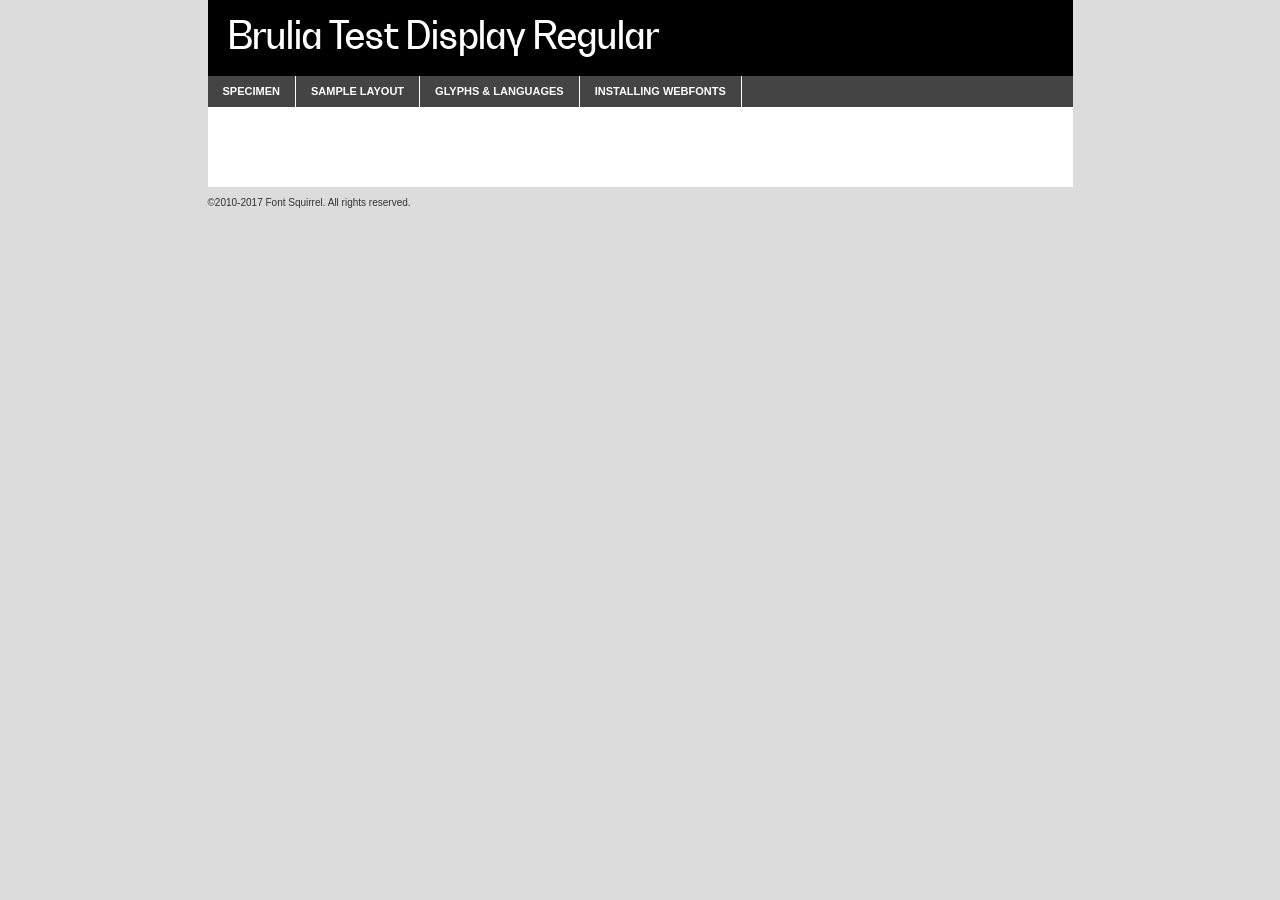
<file: fonts/bruliavariabletest-display-demo.html>
<!DOCTYPE html PUBLIC "-//W3C//DTD XHTML 1.0 Transitional//EN"
        "http://www.w3.org/TR/xhtml1/DTD/xhtml1-transitional.dtd">

<html xmlns="http://www.w3.org/1999/xhtml" xml:lang="en" lang="en">
<head>
    <meta http-equiv="Content-Type" content="text/html; charset=utf-8"/>
    <script src="http://ajax.googleapis.com/ajax/libs/jquery/1.7.2/jquery.min.js" type="text/javascript" charset="utf-8"></script>
    <script type="text/javascript">
		(function($) {
			$.fn.easyTabs = function(option) {
				var param = jQuery.extend({ fadeSpeed: 'fast', defaultContent: 1, activeClass: 'active' }, option);
				$(this).each(function() {
					var thisId = '#' + this.id;
					if ( param.defaultContent == '' )
					{
						param.defaultContent = 1;
					}
					if ( typeof param.defaultContent == 'number' )
					{
						var defaultTab = $(thisId + ' .tabs li:eq(' + (param.defaultContent - 1) + ') a').attr('href').substr(1);
					}
					else
					{
						var defaultTab = param.defaultContent;
					}
					$(thisId + ' .tabs li a').each(function() {
						var tabToHide = $(this).attr('href').substr(1);
						$('#' + tabToHide).addClass('easytabs-tab-content');
					});
					hideAll();
					changeContent(defaultTab);

					function hideAll() {$(thisId + ' .easytabs-tab-content').hide();}

					function changeContent(tabId)
					{
						hideAll();
						$(thisId + ' .tabs li').removeClass(param.activeClass);
						$(thisId + ' .tabs li a[href=#' + tabId + ']').closest('li').addClass(param.activeClass);
						if ( param.fadeSpeed != 'none' )
						{
							$(thisId + ' #' + tabId).fadeIn(param.fadeSpeed);
						}
						else
						{
							$(thisId + ' #' + tabId).show();
						}
					}

					$(thisId + ' .tabs li').click(function() {
						var tabId = $(this).find('a').attr('href').substr(1);
						changeContent(tabId);
						return false;
					});
				});
			}
		})(jQuery);
    </script>
    <link rel="stylesheet" href="specimen_files/specimen_stylesheet.css" type="text/css" charset="utf-8"/>
    <link rel="stylesheet" href="stylesheet.css" type="text/css" charset="utf-8"/>

    <style type="text/css">
        		body {
			font-family: 'brulia_testdisplay';
        		}

            </style>

    <title>Brulia Test Display Regular Specimen</title>


    <script type="text/javascript" charset="utf-8">
		$(document).ready(function() {
			$('#container').easyTabs({ defaultContent: 1 });
		});
    </script>
</head>

<body>
<div id="container">
    <div id="header">
		Brulia Test Display Regular    </div>
    <ul class="tabs">
        <li><a href="#specimen">Specimen</a></li>
        <li><a href="#layout">Sample Layout</a></li>
                <li><a href="#glyphs">Glyphs &amp; Languages</a></li>
        <li><a href="#installing">Installing Webfonts</a></li>

    </ul>

    <div id="main_content">


        <div id="specimen">

            <div class="section">
                <div class="grid12 firstcol">
                    <div class="huge">AaBb</div>
                </div>
            </div>

            <div class="section">
                <div class="glyph_range">A&#x200B;B&#x200b;C&#x200b;D&#x200b;E&#x200b;F&#x200b;G&#x200b;H&#x200b;I&#x200b;J&#x200b;K&#x200b;L&#x200b;M&#x200b;N&#x200b;O&#x200b;P&#x200b;Q&#x200b;R&#x200b;S&#x200b;T&#x200b;U&#x200b;V&#x200b;W&#x200b;X&#x200b;Y&#x200b;Z&#x200b;a&#x200b;b&#x200b;c&#x200b;d&#x200b;e&#x200b;f&#x200b;g&#x200b;h&#x200b;i&#x200b;j&#x200b;k&#x200b;l&#x200b;m&#x200b;n&#x200b;o&#x200b;p&#x200b;q&#x200b;r&#x200b;s&#x200b;t&#x200b;u&#x200b;v&#x200b;w&#x200b;x&#x200b;y&#x200b;z&#x200b;1&#x200b;2&#x200b;3&#x200b;4&#x200b;5&#x200b;6&#x200b;7&#x200b;8&#x200b;9&#x200b;0&#x200b;&amp;&#x200b;.&#x200b;,&#x200b;?&#x200b;!&#x200b;&#64;&#x200b;(&#x200b;)&#x200b;#&#x200b;$&#x200b;%&#x200b;*&#x200b;+&#x200b;-&#x200b;=&#x200b;:&#x200b;;</div>
            </div>
            <div class="section">
                <div class="grid12 firstcol">
                    <table class="sample_table">
                        <tr>
                            <td>10</td>
                            <td class="size10">abcdefghijklmnopqrstuvwxyzABCDEFGHIJKLMNOPQRSTUVWXYZ0123456789abcdefghijklmnopqrstuvwxyzABCDEFGHIJKLMNOPQRSTUVWXYZ0123456789abcdefghijklmnopqrstuvwxyzABCDEFGHIJKLMNOPQRSTUVWXYZ</td>
                        </tr>
                        <tr>
                            <td>11</td>
                            <td class="size11">abcdefghijklmnopqrstuvwxyzABCDEFGHIJKLMNOPQRSTUVWXYZ0123456789abcdefghijklmnopqrstuvwxyzABCDEFGHIJKLMNOPQRSTUVWXYZ0123456789abcdefghijklmnopqrstuvwxyzABCDEFGHIJKLMNOPQRSTUVWXYZ</td>
                        </tr>
                        <tr>
                            <td>12</td>
                            <td class="size12">abcdefghijklmnopqrstuvwxyzABCDEFGHIJKLMNOPQRSTUVWXYZ0123456789abcdefghijklmnopqrstuvwxyzABCDEFGHIJKLMNOPQRSTUVWXYZ0123456789abcdefghijklmnopqrstuvwxyzABCDEFGHIJKLMNOPQRSTUVWXYZ</td>
                        </tr>
                        <tr>
                            <td>13</td>
                            <td class="size13">abcdefghijklmnopqrstuvwxyzABCDEFGHIJKLMNOPQRSTUVWXYZ0123456789abcdefghijklmnopqrstuvwxyzABCDEFGHIJKLMNOPQRSTUVWXYZ0123456789abcdefghijklmnopqrstuvwxyzABCDEFGHIJKLMNOPQRSTUVWXYZ</td>
                        </tr>
                        <tr>
                            <td>14</td>
                            <td class="size14">abcdefghijklmnopqrstuvwxyzABCDEFGHIJKLMNOPQRSTUVWXYZ0123456789abcdefghijklmnopqrstuvwxyzABCDEFGHIJKLMNOPQRSTUVWXYZ0123456789abcdefghijklmnopqrstuvwxyzABCDEFGHIJKLMNOPQRSTUVWXYZ</td>
                        </tr>
                        <tr>
                            <td>16</td>
                            <td class="size16">abcdefghijklmnopqrstuvwxyzABCDEFGHIJKLMNOPQRSTUVWXYZ0123456789abcdefghijklmnopqrstuvwxyzABCDEFGHIJKLMNOPQRSTUVWXYZ</td>
                        </tr>
                        <tr>
                            <td>18</td>
                            <td class="size18">abcdefghijklmnopqrstuvwxyzABCDEFGHIJKLMNOPQRSTUVWXYZ0123456789abcdefghijklmnopqrstuvwxyzABCDEFGHIJKLMNOPQRSTUVWXYZ</td>
                        </tr>
                        <tr>
                            <td>20</td>
                            <td class="size20">abcdefghijklmnopqrstuvwxyzABCDEFGHIJKLMNOPQRSTUVWXYZ0123456789abcdefghijklmnopqrstuvwxyzABCDEFGHIJKLMNOPQRSTUVWXYZ</td>
                        </tr>
                        <tr>
                            <td>24</td>
                            <td class="size24">abcdefghijklmnopqrstuvwxyzABCDEFGHIJKLMNOPQRSTUVWXYZ0123456789abcdefghijklmnopqrstuvwxyzABCDEFGHIJKLMNOPQRSTUVWXYZ</td>
                        </tr>
                        <tr>
                            <td>30</td>
                            <td class="size30">abcdefghijklmnopqrstuvwxyzABCDEFGHIJKLMNOPQRSTUVWXYZ0123456789abcdefghijklmnopqrstuvwxyzABCDEFGHIJKLMNOPQRSTUVWXYZ</td>
                        </tr>
                        <tr>
                            <td>36</td>
                            <td class="size36">abcdefghijklmnopqrstuvwxyzABCDEFGHIJKLMNOPQRSTUVWXYZ0123456789abcdefghijklmnopqrstuvwxyzABCDEFGHIJKLMNOPQRSTUVWXYZ</td>
                        </tr>
                        <tr>
                            <td>48</td>
                            <td class="size48">abcdefghijklmnopqrstuvwxyzABCDEFGHIJKLMNOPQRSTUVWXYZ0123456789abcdefghijklmnopqrstuvwxyzABCDEFGHIJKLMNOPQRSTUVWXYZ</td>
                        </tr>
                        <tr>
                            <td>60</td>
                            <td class="size60">abcdefghijklmnopqrstuvwxyzABCDEFGHIJKLMNOPQRSTUVWXYZ0123456789abcdefghijklmnopqrstuvwxyzABCDEFGHIJKLMNOPQRSTUVWXYZ</td>
                        </tr>
                        <tr>
                            <td>72</td>
                            <td class="size72">abcdefghijklmnopqrstuvwxyzABCDEFGHIJKLMNOPQRSTUVWXYZ0123456789abcdefghijklmnopqrstuvwxyzABCDEFGHIJKLMNOPQRSTUVWXYZ</td>
                        </tr>
                        <tr>
                            <td>90</td>
                            <td class="size90">abcdefghijklmnopqrstuvwxyzABCDEFGHIJKLMNOPQRSTUVWXYZ0123456789abcdefghijklmnopqrstuvwxyzABCDEFGHIJKLMNOPQRSTUVWXYZ</td>
                        </tr>
                    </table>

                </div>

            </div>


            <div class="section" id="bodycomparison">


                <div id="xheight">
                    <div class="fontbody">&#x25FC;&#x25FC;&#x25FC;&#x25FC;&#x25FC;&#x25FC;&#x25FC;&#x25FC;&#x25FC;&#x25FC;&#x25FC;&#x25FC;&#x25FC;&#x25FC;&#x25FC;&#x25FC;&#x25FC;&#x25FC;&#x25FC;&#x25FC;&#x25FC;&#x25FC;&#x25FC;&#x25FC;&#x25FC;&#x25FC;&#x25FC;&#x25FC;&#x25FC;&#x25FC;&#x25FC;&#x25FC;&#x25FC;&#x25FC;&#x25FC;&#x25FC;&#x25FC;&#x25FC;&#x25FC;&#x25FC;&#x25FC;&#x25FC;&#x25FC;&#x25FC;&#x25FC;&#x25FC;&#x25FC;&#x25FC;&#x25FC;&#x25FC;&#x25FC;&#x25FC;&#x25FC;&#x25FC;&#x25FC;&#x25FC;&#x25FC;&#x25FC;&#x25FC;&#x25FC;&#x25FC;&#x25FC;&#x25FC;&#x25FC;&#x25FC;&#x25FC;&#x25FC;&#x25FC;&#x25FC;&#x25FC;&#x25FC;&#x25FC;&#x25FC;&#x25FC;&#x25FC;&#x25FC;&#x25FC;&#x25FC;&#x25FC;&#x25FC;&#x25FC;&#x25FC;&#x25FC;&#x25FC;&#x25FC;&#x25FC;&#x25FC;&#x25FC;&#x25FC;&#x25FC;&#x25FC;&#x25FC;&#x25FC;&#x25FC;&#x25FC;&#x25FC;&#x25FC;&#x25FC;&#x25FC;body</div>
                    <div class="arialbody">body</div>
                    <div class="verdanabody">body</div>
                    <div class="georgiabody">body</div>
                </div>
                <div class="fontbody" style="z-index:1">
                    body<span>Brulia Test Display Regular</span>
                </div>
                <div class="arialbody" style="z-index:1">
                    body<span>Arial</span>
                </div>
                <div class="verdanabody" style="z-index:1">
                    body<span>Verdana</span>
                </div>
                <div class="georgiabody" style="z-index:1">
                    body<span>Georgia</span>
                </div>


            </div>


            <div class="section psample psample_row1" id="">

                <div class="grid2 firstcol">
                    <p class="size10"><span>10.</span>Aenean lacinia bibendum nulla sed consectetur. Fusce dapibus, tellus ac cursus commodo, tortor mauris condimentum nibh, ut fermentum massa justo sit amet risus. Nullam id dolor id nibh ultricies vehicula ut id elit. Cum sociis natoque penatibus et magnis dis parturient montes, nascetur ridiculus mus. Nulla vitae elit libero, a pharetra augue.</p>

                </div>
                <div class="grid3">
                    <p class="size11"><span>11.</span>Aenean lacinia bibendum nulla sed consectetur. Fusce dapibus, tellus ac cursus commodo, tortor mauris condimentum nibh, ut fermentum massa justo sit amet risus. Nullam id dolor id nibh ultricies vehicula ut id elit. Cum sociis natoque penatibus et magnis dis parturient montes, nascetur ridiculus mus. Nulla vitae elit libero, a pharetra augue.</p>

                </div>
                <div class="grid3">
                    <p class="size12"><span>12.</span>Aenean lacinia bibendum nulla sed consectetur. Fusce dapibus, tellus ac cursus commodo, tortor mauris condimentum nibh, ut fermentum massa justo sit amet risus. Nullam id dolor id nibh ultricies vehicula ut id elit. Cum sociis natoque penatibus et magnis dis parturient montes, nascetur ridiculus mus. Nulla vitae elit libero, a pharetra augue.</p>

                </div>
                <div class="grid4">
                    <p class="size13"><span>13.</span>Aenean lacinia bibendum nulla sed consectetur. Fusce dapibus, tellus ac cursus commodo, tortor mauris condimentum nibh, ut fermentum massa justo sit amet risus. Nullam id dolor id nibh ultricies vehicula ut id elit. Cum sociis natoque penatibus et magnis dis parturient montes, nascetur ridiculus mus. Nulla vitae elit libero, a pharetra augue.</p>

                </div>
                <div class="white_blend"></div>

            </div>
            <div class="section psample psample_row2" id="">
                <div class="grid3 firstcol">
                    <p class="size14"><span>14.</span>Aenean lacinia bibendum nulla sed consectetur. Fusce dapibus, tellus ac cursus commodo, tortor mauris condimentum nibh, ut fermentum massa justo sit amet risus. Nullam id dolor id nibh ultricies vehicula ut id elit. Cum sociis natoque penatibus et magnis dis parturient montes, nascetur ridiculus mus. Nulla vitae elit libero, a pharetra augue.</p>

                </div>
                <div class="grid4">
                    <p class="size16"><span>16.</span>Aenean lacinia bibendum nulla sed consectetur. Fusce dapibus, tellus ac cursus commodo, tortor mauris condimentum nibh, ut fermentum massa justo sit amet risus. Nullam id dolor id nibh ultricies vehicula ut id elit. Cum sociis natoque penatibus et magnis dis parturient montes, nascetur ridiculus mus. Nulla vitae elit libero, a pharetra augue.</p>

                </div>
                <div class="grid5">
                    <p class="size18"><span>18.</span>Aenean lacinia bibendum nulla sed consectetur. Fusce dapibus, tellus ac cursus commodo, tortor mauris condimentum nibh, ut fermentum massa justo sit amet risus. Nullam id dolor id nibh ultricies vehicula ut id elit. Cum sociis natoque penatibus et magnis dis parturient montes, nascetur ridiculus mus. Nulla vitae elit libero, a pharetra augue.</p>

                </div>

                <div class="white_blend"></div>

            </div>

            <div class="section psample psample_row3" id="">
                <div class="grid5 firstcol">
                    <p class="size20"><span>20.</span>Aenean lacinia bibendum nulla sed consectetur. Fusce dapibus, tellus ac cursus commodo, tortor mauris condimentum nibh, ut fermentum massa justo sit amet risus. Nullam id dolor id nibh ultricies vehicula ut id elit. Cum sociis natoque penatibus et magnis dis parturient montes, nascetur ridiculus mus. Nulla vitae elit libero, a pharetra augue.</p>
                </div>
                <div class="grid7">
                    <p class="size24"><span>24.</span>Aenean lacinia bibendum nulla sed consectetur. Fusce dapibus, tellus ac cursus commodo, tortor mauris condimentum nibh, ut fermentum massa justo sit amet risus. Nullam id dolor id nibh ultricies vehicula ut id elit. Cum sociis natoque penatibus et magnis dis parturient montes, nascetur ridiculus mus. Nulla vitae elit libero, a pharetra augue.</p>
                </div>

                <div class="white_blend"></div>

            </div>

            <div class="section psample psample_row4" id="">
                <div class="grid12 firstcol">
                    <p class="size30"><span>30.</span>Aenean lacinia bibendum nulla sed consectetur. Fusce dapibus, tellus ac cursus commodo, tortor mauris condimentum nibh, ut fermentum massa justo sit amet risus. Nullam id dolor id nibh ultricies vehicula ut id elit. Cum sociis natoque penatibus et magnis dis parturient montes, nascetur ridiculus mus. Nulla vitae elit libero, a pharetra augue.</p>
                </div>
                <div class="white_blend"></div>

            </div>


            <div class="section psample psample_row1 fullreverse">
                <div class="grid2 firstcol">
                    <p class="size10"><span>10.</span>Aenean lacinia bibendum nulla sed consectetur. Fusce dapibus, tellus ac cursus commodo, tortor mauris condimentum nibh, ut fermentum massa justo sit amet risus. Nullam id dolor id nibh ultricies vehicula ut id elit. Cum sociis natoque penatibus et magnis dis parturient montes, nascetur ridiculus mus. Nulla vitae elit libero, a pharetra augue.</p>

                </div>
                <div class="grid3">
                    <p class="size11"><span>11.</span>Aenean lacinia bibendum nulla sed consectetur. Fusce dapibus, tellus ac cursus commodo, tortor mauris condimentum nibh, ut fermentum massa justo sit amet risus. Nullam id dolor id nibh ultricies vehicula ut id elit. Cum sociis natoque penatibus et magnis dis parturient montes, nascetur ridiculus mus. Nulla vitae elit libero, a pharetra augue.</p>

                </div>
                <div class="grid3">
                    <p class="size12"><span>12.</span>Aenean lacinia bibendum nulla sed consectetur. Fusce dapibus, tellus ac cursus commodo, tortor mauris condimentum nibh, ut fermentum massa justo sit amet risus. Nullam id dolor id nibh ultricies vehicula ut id elit. Cum sociis natoque penatibus et magnis dis parturient montes, nascetur ridiculus mus. Nulla vitae elit libero, a pharetra augue.</p>

                </div>
                <div class="grid4">
                    <p class="size13"><span>13.</span>Aenean lacinia bibendum nulla sed consectetur. Fusce dapibus, tellus ac cursus commodo, tortor mauris condimentum nibh, ut fermentum massa justo sit amet risus. Nullam id dolor id nibh ultricies vehicula ut id elit. Cum sociis natoque penatibus et magnis dis parturient montes, nascetur ridiculus mus. Nulla vitae elit libero, a pharetra augue.</p>

                </div>
                <div class="black_blend"></div>

            </div>

            <div class="section psample psample_row2 fullreverse">
                <div class="grid3 firstcol">
                    <p class="size14"><span>14.</span>Aenean lacinia bibendum nulla sed consectetur. Fusce dapibus, tellus ac cursus commodo, tortor mauris condimentum nibh, ut fermentum massa justo sit amet risus. Nullam id dolor id nibh ultricies vehicula ut id elit. Cum sociis natoque penatibus et magnis dis parturient montes, nascetur ridiculus mus. Nulla vitae elit libero, a pharetra augue.</p>

                </div>
                <div class="grid4">
                    <p class="size16"><span>16.</span>Aenean lacinia bibendum nulla sed consectetur. Fusce dapibus, tellus ac cursus commodo, tortor mauris condimentum nibh, ut fermentum massa justo sit amet risus. Nullam id dolor id nibh ultricies vehicula ut id elit. Cum sociis natoque penatibus et magnis dis parturient montes, nascetur ridiculus mus. Nulla vitae elit libero, a pharetra augue.</p>

                </div>
                <div class="grid5">
                    <p class="size18"><span>18.</span>Aenean lacinia bibendum nulla sed consectetur. Fusce dapibus, tellus ac cursus commodo, tortor mauris condimentum nibh, ut fermentum massa justo sit amet risus. Nullam id dolor id nibh ultricies vehicula ut id elit. Cum sociis natoque penatibus et magnis dis parturient montes, nascetur ridiculus mus. Nulla vitae elit libero, a pharetra augue.</p>

                </div>
                <div class="black_blend"></div>

            </div>

            <div class="section psample fullreverse psample_row3" id="">
                <div class="grid5 firstcol">
                    <p class="size20"><span>20.</span>Aenean lacinia bibendum nulla sed consectetur. Fusce dapibus, tellus ac cursus commodo, tortor mauris condimentum nibh, ut fermentum massa justo sit amet risus. Nullam id dolor id nibh ultricies vehicula ut id elit. Cum sociis natoque penatibus et magnis dis parturient montes, nascetur ridiculus mus. Nulla vitae elit libero, a pharetra augue.</p>
                </div>
                <div class="grid7">
                    <p class="size24"><span>24.</span>Aenean lacinia bibendum nulla sed consectetur. Fusce dapibus, tellus ac cursus commodo, tortor mauris condimentum nibh, ut fermentum massa justo sit amet risus. Nullam id dolor id nibh ultricies vehicula ut id elit. Cum sociis natoque penatibus et magnis dis parturient montes, nascetur ridiculus mus. Nulla vitae elit libero, a pharetra augue.</p>
                </div>

                <div class="black_blend"></div>

            </div>

            <div class="section psample fullreverse psample_row4" id="" style="border-bottom: 20px #000 solid;">
                <div class="grid12 firstcol">
                    <p class="size30"><span>30.</span>Aenean lacinia bibendum nulla sed consectetur. Fusce dapibus, tellus ac cursus commodo, tortor mauris condimentum nibh, ut fermentum massa justo sit amet risus. Nullam id dolor id nibh ultricies vehicula ut id elit. Cum sociis natoque penatibus et magnis dis parturient montes, nascetur ridiculus mus. Nulla vitae elit libero, a pharetra augue.</p>
                </div>
                <div class="black_blend"></div>

            </div>


        </div>

        <div id="layout">

            <div class="section">

                <div class="grid12 firstcol">
                    <h1>Lorem Ipsum Dolor</h1>
                    <h2>Etiam porta sem malesuada magna mollis euismod</h2>

                    <p class="byline">By <a href="#link">Aenean Lacinia</a></p>
                </div>
            </div>
            <div class="section">
                <div class="grid8 firstcol">
                    <p class="large">Donec sed odio dui. Morbi leo risus, porta ac consectetur ac, vestibulum at eros. Fusce dapibus, tellus ac cursus commodo, tortor mauris condimentum nibh, ut fermentum massa justo sit amet risus. </p>


                    <h3>Pellentesque ornare sem</h3>

                    <p>Maecenas sed diam eget risus varius blandit sit amet non magna. Maecenas faucibus mollis interdum. Donec ullamcorper nulla non metus auctor fringilla. Nullam id dolor id nibh ultricies vehicula ut id elit. Nullam id dolor id nibh ultricies vehicula ut id elit. </p>

                    <p>Aenean eu leo quam. Pellentesque ornare sem lacinia quam venenatis vestibulum. Lorem ipsum dolor sit amet, consectetur adipiscing elit. Cum sociis natoque penatibus et magnis dis parturient montes, nascetur ridiculus mus. </p>

                    <p>Nulla vitae elit libero, a pharetra augue. Praesent commodo cursus magna, vel scelerisque nisl consectetur et. Aenean lacinia bibendum nulla sed consectetur. </p>

                    <p>Nullam quis risus eget urna mollis ornare vel eu leo. Nullam quis risus eget urna mollis ornare vel eu leo. Maecenas sed diam eget risus varius blandit sit amet non magna. Donec ullamcorper nulla non metus auctor fringilla. </p>

                    <h3>Cras mattis consectetur</h3>

                    <p>Aenean eu leo quam. Pellentesque ornare sem lacinia quam venenatis vestibulum. Aenean lacinia bibendum nulla sed consectetur. Integer posuere erat a ante venenatis dapibus posuere velit aliquet. Cras mattis consectetur purus sit amet fermentum. </p>

                    <p>Nullam id dolor id nibh ultricies vehicula ut id elit. Nullam quis risus eget urna mollis ornare vel eu leo. Cras mattis consectetur purus sit amet fermentum.</p>
                </div>

                <div class="grid4 sidebar">

                    <div class="box reverse">
                        <p class="last">Nullam quis risus eget urna mollis ornare vel eu leo. Donec ullamcorper nulla non metus auctor fringilla. Cras mattis consectetur purus sit amet fermentum. Sed posuere consectetur est at lobortis. Lorem ipsum dolor sit amet, consectetur adipiscing elit. </p>
                    </div>

                    <p class="caption">Maecenas sed diam eget risus varius.</p>

                    <p>Vestibulum id ligula porta felis euismod semper. Integer posuere erat a ante venenatis dapibus posuere velit aliquet. Vestibulum id ligula porta felis euismod semper. Sed posuere consectetur est at lobortis. Maecenas sed diam eget risus varius blandit sit amet non magna. Fusce dapibus, tellus ac cursus commodo, tortor mauris condimentum nibh, ut fermentum massa justo sit amet risus. </p>


                    <p>Duis mollis, est non commodo luctus, nisi erat porttitor ligula, eget lacinia odio sem nec elit. Aenean lacinia bibendum nulla sed consectetur. Vivamus sagittis lacus vel augue laoreet rutrum faucibus dolor auctor. Aenean lacinia bibendum nulla sed consectetur. Nullam quis risus eget urna mollis ornare vel eu leo. </p>

                    <p>Praesent commodo cursus magna, vel scelerisque nisl consectetur et. Donec ullamcorper nulla non metus auctor fringilla. Maecenas faucibus mollis interdum. Fusce dapibus, tellus ac cursus commodo, tortor mauris condimentum nibh, ut fermentum massa justo sit amet risus. </p>

                </div>
            </div>

        </div>


		

        <div id="glyphs">
            <div class="section">
                <div class="grid12 firstcol">

                    <h1>Language Support</h1>
                    <p>The subset of Brulia Test Display Regular in this kit supports the following languages:<br/>

						English, Arrernte, Bislama, Cebuano, Fijian, Gilbertese, Hmong, Ibanag, Iloko_ilokano, Interglossa_glosa, Interlingua, Lojban, Norfolk_pitcairnese, Oromo, Rotokas, Seychelles_creole, Shona, Somali, Southern_ndebele, Swahili, Swati_swazi, Tok_pisin, Warlpiri, Xhosa, Zulu, Latinbasic, Demo                    </p>
                    <h1>Glyph Chart</h1>
                    <p>The subset of Brulia Test Display Regular in this kit includes all the glyphs listed below. Unicode entities are included above each glyph to help you insert individual characters into your layout.</p>
                    <div id="glyph_chart">

						                            							                                <div><p>&amp;#32;</p>&#32;</div>
																				                                <div><p>&amp;#33;</p>&#33;</div>
																				                                <div><p>&amp;#44;</p>&#44;</div>
																				                                <div><p>&amp;#45;</p>&#45;</div>
																				                                <div><p>&amp;#46;</p>&#46;</div>
																				                                <div><p>&amp;#48;</p>&#48;</div>
																				                                <div><p>&amp;#49;</p>&#49;</div>
																				                                <div><p>&amp;#50;</p>&#50;</div>
																				                                <div><p>&amp;#51;</p>&#51;</div>
																				                                <div><p>&amp;#52;</p>&#52;</div>
																				                                <div><p>&amp;#53;</p>&#53;</div>
																				                                <div><p>&amp;#54;</p>&#54;</div>
																				                                <div><p>&amp;#55;</p>&#55;</div>
																				                                <div><p>&amp;#56;</p>&#56;</div>
																				                                <div><p>&amp;#57;</p>&#57;</div>
																				                                <div><p>&amp;#63;</p>&#63;</div>
																				                                <div><p>&amp;#65;</p>&#65;</div>
																				                                <div><p>&amp;#66;</p>&#66;</div>
																				                                <div><p>&amp;#67;</p>&#67;</div>
																				                                <div><p>&amp;#68;</p>&#68;</div>
																				                                <div><p>&amp;#69;</p>&#69;</div>
																				                                <div><p>&amp;#70;</p>&#70;</div>
																				                                <div><p>&amp;#71;</p>&#71;</div>
																				                                <div><p>&amp;#72;</p>&#72;</div>
																				                                <div><p>&amp;#73;</p>&#73;</div>
																				                                <div><p>&amp;#74;</p>&#74;</div>
																				                                <div><p>&amp;#75;</p>&#75;</div>
																				                                <div><p>&amp;#76;</p>&#76;</div>
																				                                <div><p>&amp;#77;</p>&#77;</div>
																				                                <div><p>&amp;#78;</p>&#78;</div>
																				                                <div><p>&amp;#79;</p>&#79;</div>
																				                                <div><p>&amp;#80;</p>&#80;</div>
																				                                <div><p>&amp;#81;</p>&#81;</div>
																				                                <div><p>&amp;#82;</p>&#82;</div>
																				                                <div><p>&amp;#83;</p>&#83;</div>
																				                                <div><p>&amp;#84;</p>&#84;</div>
																				                                <div><p>&amp;#85;</p>&#85;</div>
																				                                <div><p>&amp;#86;</p>&#86;</div>
																				                                <div><p>&amp;#87;</p>&#87;</div>
																				                                <div><p>&amp;#88;</p>&#88;</div>
																				                                <div><p>&amp;#89;</p>&#89;</div>
																				                                <div><p>&amp;#90;</p>&#90;</div>
																				                                <div><p>&amp;#97;</p>&#97;</div>
																				                                <div><p>&amp;#98;</p>&#98;</div>
																				                                <div><p>&amp;#99;</p>&#99;</div>
																				                                <div><p>&amp;#100;</p>&#100;</div>
																				                                <div><p>&amp;#101;</p>&#101;</div>
																				                                <div><p>&amp;#102;</p>&#102;</div>
																				                                <div><p>&amp;#103;</p>&#103;</div>
																				                                <div><p>&amp;#104;</p>&#104;</div>
																				                                <div><p>&amp;#105;</p>&#105;</div>
																				                                <div><p>&amp;#106;</p>&#106;</div>
																				                                <div><p>&amp;#107;</p>&#107;</div>
																				                                <div><p>&amp;#108;</p>&#108;</div>
																				                                <div><p>&amp;#109;</p>&#109;</div>
																				                                <div><p>&amp;#110;</p>&#110;</div>
																				                                <div><p>&amp;#111;</p>&#111;</div>
																				                                <div><p>&amp;#112;</p>&#112;</div>
																				                                <div><p>&amp;#113;</p>&#113;</div>
																				                                <div><p>&amp;#114;</p>&#114;</div>
																				                                <div><p>&amp;#115;</p>&#115;</div>
																				                                <div><p>&amp;#116;</p>&#116;</div>
																				                                <div><p>&amp;#117;</p>&#117;</div>
																				                                <div><p>&amp;#118;</p>&#118;</div>
																				                                <div><p>&amp;#119;</p>&#119;</div>
																				                                <div><p>&amp;#120;</p>&#120;</div>
																				                                <div><p>&amp;#121;</p>&#121;</div>
																				                                <div><p>&amp;#122;</p>&#122;</div>
																				                                <div><p>&amp;#160;</p>&#160;</div>
																				                                <div><p>&amp;#170;</p>&#170;</div>
																				                                <div><p>&amp;#173;</p>&#173;</div>
																				                                <div><p>&amp;#178;</p>&#178;</div>
																				                                <div><p>&amp;#179;</p>&#179;</div>
																				                                <div><p>&amp;#185;</p>&#185;</div>
																				                                <div><p>&amp;#186;</p>&#186;</div>
																				                                <div><p>&amp;#8192;</p>&#8192;</div>
																				                                <div><p>&amp;#8193;</p>&#8193;</div>
																				                                <div><p>&amp;#8194;</p>&#8194;</div>
																				                                <div><p>&amp;#8195;</p>&#8195;</div>
																				                                <div><p>&amp;#8196;</p>&#8196;</div>
																				                                <div><p>&amp;#8197;</p>&#8197;</div>
																				                                <div><p>&amp;#8198;</p>&#8198;</div>
																				                                <div><p>&amp;#8199;</p>&#8199;</div>
																				                                <div><p>&amp;#8200;</p>&#8200;</div>
																				                                <div><p>&amp;#8201;</p>&#8201;</div>
																				                                <div><p>&amp;#8202;</p>&#8202;</div>
																				                                <div><p>&amp;#8208;</p>&#8208;</div>
																				                                <div><p>&amp;#8209;</p>&#8209;</div>
																				                                <div><p>&amp;#8210;</p>&#8210;</div>
																				                                <div><p>&amp;#8211;</p>&#8211;</div>
																				                                <div><p>&amp;#8212;</p>&#8212;</div>
																				                                <div><p>&amp;#8239;</p>&#8239;</div>
																				                                <div><p>&amp;#8287;</p>&#8287;</div>
																				                                <div><p>&amp;#9724;</p>&#9724;</div>
																				                                <div><p>&amp;#64257;</p>&#64257;</div>
																				                                <div><p>&amp;#64258;</p>&#64258;</div>
																																																										                    </div>
                </div>


            </div>
        </div>


        <div id="specs">

        </div>

        <div id="installing">
            <div class="section">
                <div class="grid7 firstcol">
                    <h1>Installing Webfonts</h1>

                    <p>Webfonts are supported by all major browser platforms but not all in the same way. There are currently four different font formats that must be included in order to target all browsers. This includes TTF, WOFF, EOT and SVG.</p>

                    <h2>1. Upload your webfonts</h2>
                    <p>You must upload your webfont kit to your website. They should be in or near the same directory as your CSS files.</p>

                    <h2>2. Include the webfont stylesheet</h2>
                    <p>A special CSS @font-face declaration helps the various browsers select the appropriate font it needs without causing you a bunch of headaches. Learn more about this syntax by reading the <a href="https://www.fontspring.com/blog/further-hardening-of-the-bulletproof-syntax">Fontspring blog post</a> about it. The code for it is as follows:</p>


                    <code>
                        @font-face{
                        font-family: 'MyWebFont';
                        src: url('WebFont.eot');
                        src: url('WebFont.eot?#iefix') format('embedded-opentype'),
                        url('WebFont.woff') format('woff'),
                        url('WebFont.ttf') format('truetype'),
                        url('WebFont.svg#webfont') format('svg');
                        }
                    </code>

                    <p>We've already gone ahead and generated the code for you. All you have to do is link to the stylesheet in your HTML, like this:</p>
                    <code>&lt;link rel=&quot;stylesheet&quot; href=&quot;stylesheet.css&quot; type=&quot;text/css&quot; charset=&quot;utf-8&quot; /&gt;</code>

                    <h2>3. Modify your own stylesheet</h2>
                    <p>To take advantage of your new fonts, you must tell your stylesheet to use them. Look at the original @font-face declaration above and find the property called "font-family." The name linked there will be what you use to reference the font. Prepend that webfont name to the font stack in the "font-family" property, inside the selector you want to change. For example:</p>
                    <code>p { font-family: 'WebFont', Arial, sans-serif; }</code>

                    <h2>4. Test</h2>
                    <p>Getting webfonts to work cross-browser <em>can</em> be tricky. Use the information in the sidebar to help you if you find that fonts aren't loading in a particular browser.</p>
                </div>

                <div class="grid5 sidebar">
                    <div class="box">
                        <h2>Troubleshooting<br/>Font-Face Problems</h2>
                        <p>Having trouble getting your webfonts to load in your new website? Here are some tips to sort out what might be the problem.</p>

                        <h3>Fonts not showing in any browser</h3>

                        <p>This sounds like you need to work on the plumbing. You either did not upload the fonts to the correct directory, or you did not link the fonts properly in the CSS. If you've confirmed that all this is correct and you still have a problem, take a look at your .htaccess file and see if requests are getting intercepted.</p>

                        <h3>Fonts not loading in iPhone or iPad</h3>

                        <p>The most common problem here is that you are serving the fonts from an IIS server. IIS refuses to serve files that have unknown MIME types. If that is the case, you must set the MIME type for SVG to "image/svg+xml" in the server settings. Follow these instructions from Microsoft if you need help.</p>

                        <h3>Fonts not loading in Firefox</h3>

                        <p>The primary reason for this failure? You are still using a version Firefox older than 3.5. So upgrade already! If that isn't it, then you are very likely serving fonts from a different domain. Firefox requires that all font assets be served from the same domain. Lastly it is possible that you need to add WOFF to your list of MIME types (if you are serving via IIS.)</p>

                        <h3>Fonts not loading in IE</h3>

                        <p>Are you looking at Internet Explorer on an actual Windows machine or are you cheating by using a service like Adobe BrowserLab? Many of these screenshot services do not render @font-face for IE. Best to test it on a real machine.</p>

                        <h3>Fonts not loading in IE9</h3>

                        <p>IE9, like Firefox, requires that fonts be served from the same domain as the website. Make sure that is the case.</p>
                    </div>
                </div>
            </div>

        </div>

    </div>
    <div id="footer">
        <p>&copy;2010-2017 Font Squirrel. All rights reserved.</p>
    </div>
</div>
</body>
</html>
</file>
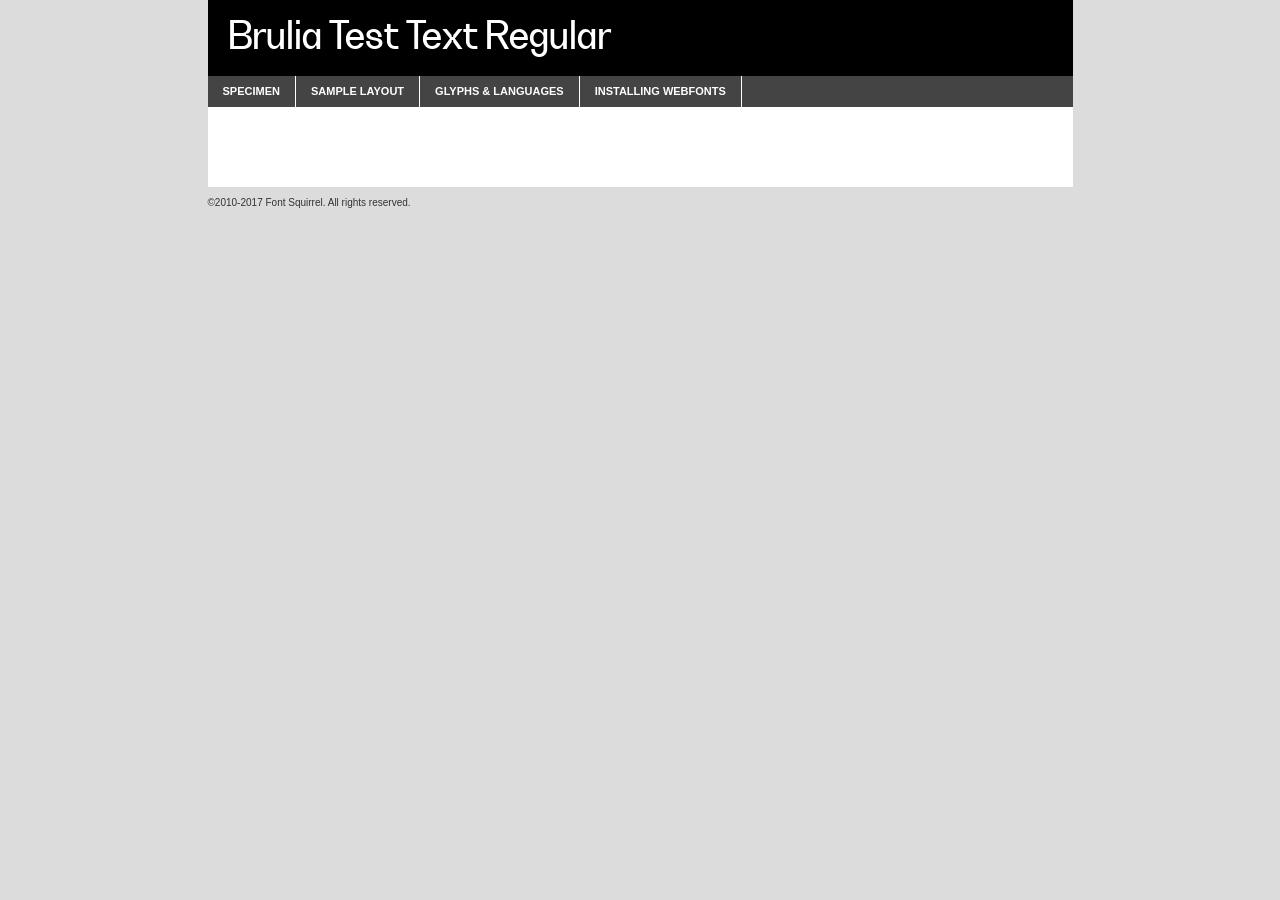
<file: fonts/bruliavariabletest-text-demo.html>
<!DOCTYPE html PUBLIC "-//W3C//DTD XHTML 1.0 Transitional//EN"
        "http://www.w3.org/TR/xhtml1/DTD/xhtml1-transitional.dtd">

<html xmlns="http://www.w3.org/1999/xhtml" xml:lang="en" lang="en">
<head>
    <meta http-equiv="Content-Type" content="text/html; charset=utf-8"/>
    <script src="http://ajax.googleapis.com/ajax/libs/jquery/1.7.2/jquery.min.js" type="text/javascript" charset="utf-8"></script>
    <script type="text/javascript">
		(function($) {
			$.fn.easyTabs = function(option) {
				var param = jQuery.extend({ fadeSpeed: 'fast', defaultContent: 1, activeClass: 'active' }, option);
				$(this).each(function() {
					var thisId = '#' + this.id;
					if ( param.defaultContent == '' )
					{
						param.defaultContent = 1;
					}
					if ( typeof param.defaultContent == 'number' )
					{
						var defaultTab = $(thisId + ' .tabs li:eq(' + (param.defaultContent - 1) + ') a').attr('href').substr(1);
					}
					else
					{
						var defaultTab = param.defaultContent;
					}
					$(thisId + ' .tabs li a').each(function() {
						var tabToHide = $(this).attr('href').substr(1);
						$('#' + tabToHide).addClass('easytabs-tab-content');
					});
					hideAll();
					changeContent(defaultTab);

					function hideAll() {$(thisId + ' .easytabs-tab-content').hide();}

					function changeContent(tabId)
					{
						hideAll();
						$(thisId + ' .tabs li').removeClass(param.activeClass);
						$(thisId + ' .tabs li a[href=#' + tabId + ']').closest('li').addClass(param.activeClass);
						if ( param.fadeSpeed != 'none' )
						{
							$(thisId + ' #' + tabId).fadeIn(param.fadeSpeed);
						}
						else
						{
							$(thisId + ' #' + tabId).show();
						}
					}

					$(thisId + ' .tabs li').click(function() {
						var tabId = $(this).find('a').attr('href').substr(1);
						changeContent(tabId);
						return false;
					});
				});
			}
		})(jQuery);
    </script>
    <link rel="stylesheet" href="specimen_files/specimen_stylesheet.css" type="text/css" charset="utf-8"/>
    <link rel="stylesheet" href="stylesheet.css" type="text/css" charset="utf-8"/>

    <style type="text/css">
        		body {
			font-family: 'brulia_testtext';
        		}

            </style>

    <title>Brulia Test Text Regular Specimen</title>


    <script type="text/javascript" charset="utf-8">
		$(document).ready(function() {
			$('#container').easyTabs({ defaultContent: 1 });
		});
    </script>
</head>

<body>
<div id="container">
    <div id="header">
		Brulia Test Text Regular    </div>
    <ul class="tabs">
        <li><a href="#specimen">Specimen</a></li>
        <li><a href="#layout">Sample Layout</a></li>
                <li><a href="#glyphs">Glyphs &amp; Languages</a></li>
        <li><a href="#installing">Installing Webfonts</a></li>

    </ul>

    <div id="main_content">


        <div id="specimen">

            <div class="section">
                <div class="grid12 firstcol">
                    <div class="huge">AaBb</div>
                </div>
            </div>

            <div class="section">
                <div class="glyph_range">A&#x200B;B&#x200b;C&#x200b;D&#x200b;E&#x200b;F&#x200b;G&#x200b;H&#x200b;I&#x200b;J&#x200b;K&#x200b;L&#x200b;M&#x200b;N&#x200b;O&#x200b;P&#x200b;Q&#x200b;R&#x200b;S&#x200b;T&#x200b;U&#x200b;V&#x200b;W&#x200b;X&#x200b;Y&#x200b;Z&#x200b;a&#x200b;b&#x200b;c&#x200b;d&#x200b;e&#x200b;f&#x200b;g&#x200b;h&#x200b;i&#x200b;j&#x200b;k&#x200b;l&#x200b;m&#x200b;n&#x200b;o&#x200b;p&#x200b;q&#x200b;r&#x200b;s&#x200b;t&#x200b;u&#x200b;v&#x200b;w&#x200b;x&#x200b;y&#x200b;z&#x200b;1&#x200b;2&#x200b;3&#x200b;4&#x200b;5&#x200b;6&#x200b;7&#x200b;8&#x200b;9&#x200b;0&#x200b;&amp;&#x200b;.&#x200b;,&#x200b;?&#x200b;!&#x200b;&#64;&#x200b;(&#x200b;)&#x200b;#&#x200b;$&#x200b;%&#x200b;*&#x200b;+&#x200b;-&#x200b;=&#x200b;:&#x200b;;</div>
            </div>
            <div class="section">
                <div class="grid12 firstcol">
                    <table class="sample_table">
                        <tr>
                            <td>10</td>
                            <td class="size10">abcdefghijklmnopqrstuvwxyzABCDEFGHIJKLMNOPQRSTUVWXYZ0123456789abcdefghijklmnopqrstuvwxyzABCDEFGHIJKLMNOPQRSTUVWXYZ0123456789abcdefghijklmnopqrstuvwxyzABCDEFGHIJKLMNOPQRSTUVWXYZ</td>
                        </tr>
                        <tr>
                            <td>11</td>
                            <td class="size11">abcdefghijklmnopqrstuvwxyzABCDEFGHIJKLMNOPQRSTUVWXYZ0123456789abcdefghijklmnopqrstuvwxyzABCDEFGHIJKLMNOPQRSTUVWXYZ0123456789abcdefghijklmnopqrstuvwxyzABCDEFGHIJKLMNOPQRSTUVWXYZ</td>
                        </tr>
                        <tr>
                            <td>12</td>
                            <td class="size12">abcdefghijklmnopqrstuvwxyzABCDEFGHIJKLMNOPQRSTUVWXYZ0123456789abcdefghijklmnopqrstuvwxyzABCDEFGHIJKLMNOPQRSTUVWXYZ0123456789abcdefghijklmnopqrstuvwxyzABCDEFGHIJKLMNOPQRSTUVWXYZ</td>
                        </tr>
                        <tr>
                            <td>13</td>
                            <td class="size13">abcdefghijklmnopqrstuvwxyzABCDEFGHIJKLMNOPQRSTUVWXYZ0123456789abcdefghijklmnopqrstuvwxyzABCDEFGHIJKLMNOPQRSTUVWXYZ0123456789abcdefghijklmnopqrstuvwxyzABCDEFGHIJKLMNOPQRSTUVWXYZ</td>
                        </tr>
                        <tr>
                            <td>14</td>
                            <td class="size14">abcdefghijklmnopqrstuvwxyzABCDEFGHIJKLMNOPQRSTUVWXYZ0123456789abcdefghijklmnopqrstuvwxyzABCDEFGHIJKLMNOPQRSTUVWXYZ0123456789abcdefghijklmnopqrstuvwxyzABCDEFGHIJKLMNOPQRSTUVWXYZ</td>
                        </tr>
                        <tr>
                            <td>16</td>
                            <td class="size16">abcdefghijklmnopqrstuvwxyzABCDEFGHIJKLMNOPQRSTUVWXYZ0123456789abcdefghijklmnopqrstuvwxyzABCDEFGHIJKLMNOPQRSTUVWXYZ</td>
                        </tr>
                        <tr>
                            <td>18</td>
                            <td class="size18">abcdefghijklmnopqrstuvwxyzABCDEFGHIJKLMNOPQRSTUVWXYZ0123456789abcdefghijklmnopqrstuvwxyzABCDEFGHIJKLMNOPQRSTUVWXYZ</td>
                        </tr>
                        <tr>
                            <td>20</td>
                            <td class="size20">abcdefghijklmnopqrstuvwxyzABCDEFGHIJKLMNOPQRSTUVWXYZ0123456789abcdefghijklmnopqrstuvwxyzABCDEFGHIJKLMNOPQRSTUVWXYZ</td>
                        </tr>
                        <tr>
                            <td>24</td>
                            <td class="size24">abcdefghijklmnopqrstuvwxyzABCDEFGHIJKLMNOPQRSTUVWXYZ0123456789abcdefghijklmnopqrstuvwxyzABCDEFGHIJKLMNOPQRSTUVWXYZ</td>
                        </tr>
                        <tr>
                            <td>30</td>
                            <td class="size30">abcdefghijklmnopqrstuvwxyzABCDEFGHIJKLMNOPQRSTUVWXYZ0123456789abcdefghijklmnopqrstuvwxyzABCDEFGHIJKLMNOPQRSTUVWXYZ</td>
                        </tr>
                        <tr>
                            <td>36</td>
                            <td class="size36">abcdefghijklmnopqrstuvwxyzABCDEFGHIJKLMNOPQRSTUVWXYZ0123456789abcdefghijklmnopqrstuvwxyzABCDEFGHIJKLMNOPQRSTUVWXYZ</td>
                        </tr>
                        <tr>
                            <td>48</td>
                            <td class="size48">abcdefghijklmnopqrstuvwxyzABCDEFGHIJKLMNOPQRSTUVWXYZ0123456789abcdefghijklmnopqrstuvwxyzABCDEFGHIJKLMNOPQRSTUVWXYZ</td>
                        </tr>
                        <tr>
                            <td>60</td>
                            <td class="size60">abcdefghijklmnopqrstuvwxyzABCDEFGHIJKLMNOPQRSTUVWXYZ0123456789abcdefghijklmnopqrstuvwxyzABCDEFGHIJKLMNOPQRSTUVWXYZ</td>
                        </tr>
                        <tr>
                            <td>72</td>
                            <td class="size72">abcdefghijklmnopqrstuvwxyzABCDEFGHIJKLMNOPQRSTUVWXYZ0123456789abcdefghijklmnopqrstuvwxyzABCDEFGHIJKLMNOPQRSTUVWXYZ</td>
                        </tr>
                        <tr>
                            <td>90</td>
                            <td class="size90">abcdefghijklmnopqrstuvwxyzABCDEFGHIJKLMNOPQRSTUVWXYZ0123456789abcdefghijklmnopqrstuvwxyzABCDEFGHIJKLMNOPQRSTUVWXYZ</td>
                        </tr>
                    </table>

                </div>

            </div>


            <div class="section" id="bodycomparison">


                <div id="xheight">
                    <div class="fontbody">&#x25FC;&#x25FC;&#x25FC;&#x25FC;&#x25FC;&#x25FC;&#x25FC;&#x25FC;&#x25FC;&#x25FC;&#x25FC;&#x25FC;&#x25FC;&#x25FC;&#x25FC;&#x25FC;&#x25FC;&#x25FC;&#x25FC;&#x25FC;&#x25FC;&#x25FC;&#x25FC;&#x25FC;&#x25FC;&#x25FC;&#x25FC;&#x25FC;&#x25FC;&#x25FC;&#x25FC;&#x25FC;&#x25FC;&#x25FC;&#x25FC;&#x25FC;&#x25FC;&#x25FC;&#x25FC;&#x25FC;&#x25FC;&#x25FC;&#x25FC;&#x25FC;&#x25FC;&#x25FC;&#x25FC;&#x25FC;&#x25FC;&#x25FC;&#x25FC;&#x25FC;&#x25FC;&#x25FC;&#x25FC;&#x25FC;&#x25FC;&#x25FC;&#x25FC;&#x25FC;&#x25FC;&#x25FC;&#x25FC;&#x25FC;&#x25FC;&#x25FC;&#x25FC;&#x25FC;&#x25FC;&#x25FC;&#x25FC;&#x25FC;&#x25FC;&#x25FC;&#x25FC;&#x25FC;&#x25FC;&#x25FC;&#x25FC;&#x25FC;&#x25FC;&#x25FC;&#x25FC;&#x25FC;&#x25FC;&#x25FC;&#x25FC;&#x25FC;&#x25FC;&#x25FC;&#x25FC;&#x25FC;&#x25FC;&#x25FC;&#x25FC;&#x25FC;&#x25FC;&#x25FC;&#x25FC;body</div>
                    <div class="arialbody">body</div>
                    <div class="verdanabody">body</div>
                    <div class="georgiabody">body</div>
                </div>
                <div class="fontbody" style="z-index:1">
                    body<span>Brulia Test Text Regular</span>
                </div>
                <div class="arialbody" style="z-index:1">
                    body<span>Arial</span>
                </div>
                <div class="verdanabody" style="z-index:1">
                    body<span>Verdana</span>
                </div>
                <div class="georgiabody" style="z-index:1">
                    body<span>Georgia</span>
                </div>


            </div>


            <div class="section psample psample_row1" id="">

                <div class="grid2 firstcol">
                    <p class="size10"><span>10.</span>Aenean lacinia bibendum nulla sed consectetur. Fusce dapibus, tellus ac cursus commodo, tortor mauris condimentum nibh, ut fermentum massa justo sit amet risus. Nullam id dolor id nibh ultricies vehicula ut id elit. Cum sociis natoque penatibus et magnis dis parturient montes, nascetur ridiculus mus. Nulla vitae elit libero, a pharetra augue.</p>

                </div>
                <div class="grid3">
                    <p class="size11"><span>11.</span>Aenean lacinia bibendum nulla sed consectetur. Fusce dapibus, tellus ac cursus commodo, tortor mauris condimentum nibh, ut fermentum massa justo sit amet risus. Nullam id dolor id nibh ultricies vehicula ut id elit. Cum sociis natoque penatibus et magnis dis parturient montes, nascetur ridiculus mus. Nulla vitae elit libero, a pharetra augue.</p>

                </div>
                <div class="grid3">
                    <p class="size12"><span>12.</span>Aenean lacinia bibendum nulla sed consectetur. Fusce dapibus, tellus ac cursus commodo, tortor mauris condimentum nibh, ut fermentum massa justo sit amet risus. Nullam id dolor id nibh ultricies vehicula ut id elit. Cum sociis natoque penatibus et magnis dis parturient montes, nascetur ridiculus mus. Nulla vitae elit libero, a pharetra augue.</p>

                </div>
                <div class="grid4">
                    <p class="size13"><span>13.</span>Aenean lacinia bibendum nulla sed consectetur. Fusce dapibus, tellus ac cursus commodo, tortor mauris condimentum nibh, ut fermentum massa justo sit amet risus. Nullam id dolor id nibh ultricies vehicula ut id elit. Cum sociis natoque penatibus et magnis dis parturient montes, nascetur ridiculus mus. Nulla vitae elit libero, a pharetra augue.</p>

                </div>
                <div class="white_blend"></div>

            </div>
            <div class="section psample psample_row2" id="">
                <div class="grid3 firstcol">
                    <p class="size14"><span>14.</span>Aenean lacinia bibendum nulla sed consectetur. Fusce dapibus, tellus ac cursus commodo, tortor mauris condimentum nibh, ut fermentum massa justo sit amet risus. Nullam id dolor id nibh ultricies vehicula ut id elit. Cum sociis natoque penatibus et magnis dis parturient montes, nascetur ridiculus mus. Nulla vitae elit libero, a pharetra augue.</p>

                </div>
                <div class="grid4">
                    <p class="size16"><span>16.</span>Aenean lacinia bibendum nulla sed consectetur. Fusce dapibus, tellus ac cursus commodo, tortor mauris condimentum nibh, ut fermentum massa justo sit amet risus. Nullam id dolor id nibh ultricies vehicula ut id elit. Cum sociis natoque penatibus et magnis dis parturient montes, nascetur ridiculus mus. Nulla vitae elit libero, a pharetra augue.</p>

                </div>
                <div class="grid5">
                    <p class="size18"><span>18.</span>Aenean lacinia bibendum nulla sed consectetur. Fusce dapibus, tellus ac cursus commodo, tortor mauris condimentum nibh, ut fermentum massa justo sit amet risus. Nullam id dolor id nibh ultricies vehicula ut id elit. Cum sociis natoque penatibus et magnis dis parturient montes, nascetur ridiculus mus. Nulla vitae elit libero, a pharetra augue.</p>

                </div>

                <div class="white_blend"></div>

            </div>

            <div class="section psample psample_row3" id="">
                <div class="grid5 firstcol">
                    <p class="size20"><span>20.</span>Aenean lacinia bibendum nulla sed consectetur. Fusce dapibus, tellus ac cursus commodo, tortor mauris condimentum nibh, ut fermentum massa justo sit amet risus. Nullam id dolor id nibh ultricies vehicula ut id elit. Cum sociis natoque penatibus et magnis dis parturient montes, nascetur ridiculus mus. Nulla vitae elit libero, a pharetra augue.</p>
                </div>
                <div class="grid7">
                    <p class="size24"><span>24.</span>Aenean lacinia bibendum nulla sed consectetur. Fusce dapibus, tellus ac cursus commodo, tortor mauris condimentum nibh, ut fermentum massa justo sit amet risus. Nullam id dolor id nibh ultricies vehicula ut id elit. Cum sociis natoque penatibus et magnis dis parturient montes, nascetur ridiculus mus. Nulla vitae elit libero, a pharetra augue.</p>
                </div>

                <div class="white_blend"></div>

            </div>

            <div class="section psample psample_row4" id="">
                <div class="grid12 firstcol">
                    <p class="size30"><span>30.</span>Aenean lacinia bibendum nulla sed consectetur. Fusce dapibus, tellus ac cursus commodo, tortor mauris condimentum nibh, ut fermentum massa justo sit amet risus. Nullam id dolor id nibh ultricies vehicula ut id elit. Cum sociis natoque penatibus et magnis dis parturient montes, nascetur ridiculus mus. Nulla vitae elit libero, a pharetra augue.</p>
                </div>
                <div class="white_blend"></div>

            </div>


            <div class="section psample psample_row1 fullreverse">
                <div class="grid2 firstcol">
                    <p class="size10"><span>10.</span>Aenean lacinia bibendum nulla sed consectetur. Fusce dapibus, tellus ac cursus commodo, tortor mauris condimentum nibh, ut fermentum massa justo sit amet risus. Nullam id dolor id nibh ultricies vehicula ut id elit. Cum sociis natoque penatibus et magnis dis parturient montes, nascetur ridiculus mus. Nulla vitae elit libero, a pharetra augue.</p>

                </div>
                <div class="grid3">
                    <p class="size11"><span>11.</span>Aenean lacinia bibendum nulla sed consectetur. Fusce dapibus, tellus ac cursus commodo, tortor mauris condimentum nibh, ut fermentum massa justo sit amet risus. Nullam id dolor id nibh ultricies vehicula ut id elit. Cum sociis natoque penatibus et magnis dis parturient montes, nascetur ridiculus mus. Nulla vitae elit libero, a pharetra augue.</p>

                </div>
                <div class="grid3">
                    <p class="size12"><span>12.</span>Aenean lacinia bibendum nulla sed consectetur. Fusce dapibus, tellus ac cursus commodo, tortor mauris condimentum nibh, ut fermentum massa justo sit amet risus. Nullam id dolor id nibh ultricies vehicula ut id elit. Cum sociis natoque penatibus et magnis dis parturient montes, nascetur ridiculus mus. Nulla vitae elit libero, a pharetra augue.</p>

                </div>
                <div class="grid4">
                    <p class="size13"><span>13.</span>Aenean lacinia bibendum nulla sed consectetur. Fusce dapibus, tellus ac cursus commodo, tortor mauris condimentum nibh, ut fermentum massa justo sit amet risus. Nullam id dolor id nibh ultricies vehicula ut id elit. Cum sociis natoque penatibus et magnis dis parturient montes, nascetur ridiculus mus. Nulla vitae elit libero, a pharetra augue.</p>

                </div>
                <div class="black_blend"></div>

            </div>

            <div class="section psample psample_row2 fullreverse">
                <div class="grid3 firstcol">
                    <p class="size14"><span>14.</span>Aenean lacinia bibendum nulla sed consectetur. Fusce dapibus, tellus ac cursus commodo, tortor mauris condimentum nibh, ut fermentum massa justo sit amet risus. Nullam id dolor id nibh ultricies vehicula ut id elit. Cum sociis natoque penatibus et magnis dis parturient montes, nascetur ridiculus mus. Nulla vitae elit libero, a pharetra augue.</p>

                </div>
                <div class="grid4">
                    <p class="size16"><span>16.</span>Aenean lacinia bibendum nulla sed consectetur. Fusce dapibus, tellus ac cursus commodo, tortor mauris condimentum nibh, ut fermentum massa justo sit amet risus. Nullam id dolor id nibh ultricies vehicula ut id elit. Cum sociis natoque penatibus et magnis dis parturient montes, nascetur ridiculus mus. Nulla vitae elit libero, a pharetra augue.</p>

                </div>
                <div class="grid5">
                    <p class="size18"><span>18.</span>Aenean lacinia bibendum nulla sed consectetur. Fusce dapibus, tellus ac cursus commodo, tortor mauris condimentum nibh, ut fermentum massa justo sit amet risus. Nullam id dolor id nibh ultricies vehicula ut id elit. Cum sociis natoque penatibus et magnis dis parturient montes, nascetur ridiculus mus. Nulla vitae elit libero, a pharetra augue.</p>

                </div>
                <div class="black_blend"></div>

            </div>

            <div class="section psample fullreverse psample_row3" id="">
                <div class="grid5 firstcol">
                    <p class="size20"><span>20.</span>Aenean lacinia bibendum nulla sed consectetur. Fusce dapibus, tellus ac cursus commodo, tortor mauris condimentum nibh, ut fermentum massa justo sit amet risus. Nullam id dolor id nibh ultricies vehicula ut id elit. Cum sociis natoque penatibus et magnis dis parturient montes, nascetur ridiculus mus. Nulla vitae elit libero, a pharetra augue.</p>
                </div>
                <div class="grid7">
                    <p class="size24"><span>24.</span>Aenean lacinia bibendum nulla sed consectetur. Fusce dapibus, tellus ac cursus commodo, tortor mauris condimentum nibh, ut fermentum massa justo sit amet risus. Nullam id dolor id nibh ultricies vehicula ut id elit. Cum sociis natoque penatibus et magnis dis parturient montes, nascetur ridiculus mus. Nulla vitae elit libero, a pharetra augue.</p>
                </div>

                <div class="black_blend"></div>

            </div>

            <div class="section psample fullreverse psample_row4" id="" style="border-bottom: 20px #000 solid;">
                <div class="grid12 firstcol">
                    <p class="size30"><span>30.</span>Aenean lacinia bibendum nulla sed consectetur. Fusce dapibus, tellus ac cursus commodo, tortor mauris condimentum nibh, ut fermentum massa justo sit amet risus. Nullam id dolor id nibh ultricies vehicula ut id elit. Cum sociis natoque penatibus et magnis dis parturient montes, nascetur ridiculus mus. Nulla vitae elit libero, a pharetra augue.</p>
                </div>
                <div class="black_blend"></div>

            </div>


        </div>

        <div id="layout">

            <div class="section">

                <div class="grid12 firstcol">
                    <h1>Lorem Ipsum Dolor</h1>
                    <h2>Etiam porta sem malesuada magna mollis euismod</h2>

                    <p class="byline">By <a href="#link">Aenean Lacinia</a></p>
                </div>
            </div>
            <div class="section">
                <div class="grid8 firstcol">
                    <p class="large">Donec sed odio dui. Morbi leo risus, porta ac consectetur ac, vestibulum at eros. Fusce dapibus, tellus ac cursus commodo, tortor mauris condimentum nibh, ut fermentum massa justo sit amet risus. </p>


                    <h3>Pellentesque ornare sem</h3>

                    <p>Maecenas sed diam eget risus varius blandit sit amet non magna. Maecenas faucibus mollis interdum. Donec ullamcorper nulla non metus auctor fringilla. Nullam id dolor id nibh ultricies vehicula ut id elit. Nullam id dolor id nibh ultricies vehicula ut id elit. </p>

                    <p>Aenean eu leo quam. Pellentesque ornare sem lacinia quam venenatis vestibulum. Lorem ipsum dolor sit amet, consectetur adipiscing elit. Cum sociis natoque penatibus et magnis dis parturient montes, nascetur ridiculus mus. </p>

                    <p>Nulla vitae elit libero, a pharetra augue. Praesent commodo cursus magna, vel scelerisque nisl consectetur et. Aenean lacinia bibendum nulla sed consectetur. </p>

                    <p>Nullam quis risus eget urna mollis ornare vel eu leo. Nullam quis risus eget urna mollis ornare vel eu leo. Maecenas sed diam eget risus varius blandit sit amet non magna. Donec ullamcorper nulla non metus auctor fringilla. </p>

                    <h3>Cras mattis consectetur</h3>

                    <p>Aenean eu leo quam. Pellentesque ornare sem lacinia quam venenatis vestibulum. Aenean lacinia bibendum nulla sed consectetur. Integer posuere erat a ante venenatis dapibus posuere velit aliquet. Cras mattis consectetur purus sit amet fermentum. </p>

                    <p>Nullam id dolor id nibh ultricies vehicula ut id elit. Nullam quis risus eget urna mollis ornare vel eu leo. Cras mattis consectetur purus sit amet fermentum.</p>
                </div>

                <div class="grid4 sidebar">

                    <div class="box reverse">
                        <p class="last">Nullam quis risus eget urna mollis ornare vel eu leo. Donec ullamcorper nulla non metus auctor fringilla. Cras mattis consectetur purus sit amet fermentum. Sed posuere consectetur est at lobortis. Lorem ipsum dolor sit amet, consectetur adipiscing elit. </p>
                    </div>

                    <p class="caption">Maecenas sed diam eget risus varius.</p>

                    <p>Vestibulum id ligula porta felis euismod semper. Integer posuere erat a ante venenatis dapibus posuere velit aliquet. Vestibulum id ligula porta felis euismod semper. Sed posuere consectetur est at lobortis. Maecenas sed diam eget risus varius blandit sit amet non magna. Fusce dapibus, tellus ac cursus commodo, tortor mauris condimentum nibh, ut fermentum massa justo sit amet risus. </p>


                    <p>Duis mollis, est non commodo luctus, nisi erat porttitor ligula, eget lacinia odio sem nec elit. Aenean lacinia bibendum nulla sed consectetur. Vivamus sagittis lacus vel augue laoreet rutrum faucibus dolor auctor. Aenean lacinia bibendum nulla sed consectetur. Nullam quis risus eget urna mollis ornare vel eu leo. </p>

                    <p>Praesent commodo cursus magna, vel scelerisque nisl consectetur et. Donec ullamcorper nulla non metus auctor fringilla. Maecenas faucibus mollis interdum. Fusce dapibus, tellus ac cursus commodo, tortor mauris condimentum nibh, ut fermentum massa justo sit amet risus. </p>

                </div>
            </div>

        </div>


		

        <div id="glyphs">
            <div class="section">
                <div class="grid12 firstcol">

                    <h1>Language Support</h1>
                    <p>The subset of Brulia Test Text Regular in this kit supports the following languages:<br/>

						English, Arrernte, Bislama, Cebuano, Fijian, Gilbertese, Hmong, Ibanag, Iloko_ilokano, Interglossa_glosa, Interlingua, Lojban, Norfolk_pitcairnese, Oromo, Rotokas, Seychelles_creole, Shona, Somali, Southern_ndebele, Swahili, Swati_swazi, Tok_pisin, Warlpiri, Xhosa, Zulu, Latinbasic, Demo                    </p>
                    <h1>Glyph Chart</h1>
                    <p>The subset of Brulia Test Text Regular in this kit includes all the glyphs listed below. Unicode entities are included above each glyph to help you insert individual characters into your layout.</p>
                    <div id="glyph_chart">

						                            							                                <div><p>&amp;#32;</p>&#32;</div>
																				                                <div><p>&amp;#33;</p>&#33;</div>
																				                                <div><p>&amp;#44;</p>&#44;</div>
																				                                <div><p>&amp;#45;</p>&#45;</div>
																				                                <div><p>&amp;#46;</p>&#46;</div>
																				                                <div><p>&amp;#48;</p>&#48;</div>
																				                                <div><p>&amp;#49;</p>&#49;</div>
																				                                <div><p>&amp;#50;</p>&#50;</div>
																				                                <div><p>&amp;#51;</p>&#51;</div>
																				                                <div><p>&amp;#52;</p>&#52;</div>
																				                                <div><p>&amp;#53;</p>&#53;</div>
																				                                <div><p>&amp;#54;</p>&#54;</div>
																				                                <div><p>&amp;#55;</p>&#55;</div>
																				                                <div><p>&amp;#56;</p>&#56;</div>
																				                                <div><p>&amp;#57;</p>&#57;</div>
																				                                <div><p>&amp;#63;</p>&#63;</div>
																				                                <div><p>&amp;#65;</p>&#65;</div>
																				                                <div><p>&amp;#66;</p>&#66;</div>
																				                                <div><p>&amp;#67;</p>&#67;</div>
																				                                <div><p>&amp;#68;</p>&#68;</div>
																				                                <div><p>&amp;#69;</p>&#69;</div>
																				                                <div><p>&amp;#70;</p>&#70;</div>
																				                                <div><p>&amp;#71;</p>&#71;</div>
																				                                <div><p>&amp;#72;</p>&#72;</div>
																				                                <div><p>&amp;#73;</p>&#73;</div>
																				                                <div><p>&amp;#74;</p>&#74;</div>
																				                                <div><p>&amp;#75;</p>&#75;</div>
																				                                <div><p>&amp;#76;</p>&#76;</div>
																				                                <div><p>&amp;#77;</p>&#77;</div>
																				                                <div><p>&amp;#78;</p>&#78;</div>
																				                                <div><p>&amp;#79;</p>&#79;</div>
																				                                <div><p>&amp;#80;</p>&#80;</div>
																				                                <div><p>&amp;#81;</p>&#81;</div>
																				                                <div><p>&amp;#82;</p>&#82;</div>
																				                                <div><p>&amp;#83;</p>&#83;</div>
																				                                <div><p>&amp;#84;</p>&#84;</div>
																				                                <div><p>&amp;#85;</p>&#85;</div>
																				                                <div><p>&amp;#86;</p>&#86;</div>
																				                                <div><p>&amp;#87;</p>&#87;</div>
																				                                <div><p>&amp;#88;</p>&#88;</div>
																				                                <div><p>&amp;#89;</p>&#89;</div>
																				                                <div><p>&amp;#90;</p>&#90;</div>
																				                                <div><p>&amp;#97;</p>&#97;</div>
																				                                <div><p>&amp;#98;</p>&#98;</div>
																				                                <div><p>&amp;#99;</p>&#99;</div>
																				                                <div><p>&amp;#100;</p>&#100;</div>
																				                                <div><p>&amp;#101;</p>&#101;</div>
																				                                <div><p>&amp;#102;</p>&#102;</div>
																				                                <div><p>&amp;#103;</p>&#103;</div>
																				                                <div><p>&amp;#104;</p>&#104;</div>
																				                                <div><p>&amp;#105;</p>&#105;</div>
																				                                <div><p>&amp;#106;</p>&#106;</div>
																				                                <div><p>&amp;#107;</p>&#107;</div>
																				                                <div><p>&amp;#108;</p>&#108;</div>
																				                                <div><p>&amp;#109;</p>&#109;</div>
																				                                <div><p>&amp;#110;</p>&#110;</div>
																				                                <div><p>&amp;#111;</p>&#111;</div>
																				                                <div><p>&amp;#112;</p>&#112;</div>
																				                                <div><p>&amp;#113;</p>&#113;</div>
																				                                <div><p>&amp;#114;</p>&#114;</div>
																				                                <div><p>&amp;#115;</p>&#115;</div>
																				                                <div><p>&amp;#116;</p>&#116;</div>
																				                                <div><p>&amp;#117;</p>&#117;</div>
																				                                <div><p>&amp;#118;</p>&#118;</div>
																				                                <div><p>&amp;#119;</p>&#119;</div>
																				                                <div><p>&amp;#120;</p>&#120;</div>
																				                                <div><p>&amp;#121;</p>&#121;</div>
																				                                <div><p>&amp;#122;</p>&#122;</div>
																				                                <div><p>&amp;#160;</p>&#160;</div>
																				                                <div><p>&amp;#170;</p>&#170;</div>
																				                                <div><p>&amp;#173;</p>&#173;</div>
																				                                <div><p>&amp;#178;</p>&#178;</div>
																				                                <div><p>&amp;#179;</p>&#179;</div>
																				                                <div><p>&amp;#185;</p>&#185;</div>
																				                                <div><p>&amp;#186;</p>&#186;</div>
																				                                <div><p>&amp;#8192;</p>&#8192;</div>
																				                                <div><p>&amp;#8193;</p>&#8193;</div>
																				                                <div><p>&amp;#8194;</p>&#8194;</div>
																				                                <div><p>&amp;#8195;</p>&#8195;</div>
																				                                <div><p>&amp;#8196;</p>&#8196;</div>
																				                                <div><p>&amp;#8197;</p>&#8197;</div>
																				                                <div><p>&amp;#8198;</p>&#8198;</div>
																				                                <div><p>&amp;#8199;</p>&#8199;</div>
																				                                <div><p>&amp;#8200;</p>&#8200;</div>
																				                                <div><p>&amp;#8201;</p>&#8201;</div>
																				                                <div><p>&amp;#8202;</p>&#8202;</div>
																				                                <div><p>&amp;#8208;</p>&#8208;</div>
																				                                <div><p>&amp;#8209;</p>&#8209;</div>
																				                                <div><p>&amp;#8210;</p>&#8210;</div>
																				                                <div><p>&amp;#8211;</p>&#8211;</div>
																				                                <div><p>&amp;#8212;</p>&#8212;</div>
																				                                <div><p>&amp;#8239;</p>&#8239;</div>
																				                                <div><p>&amp;#8287;</p>&#8287;</div>
																				                                <div><p>&amp;#9724;</p>&#9724;</div>
																				                                <div><p>&amp;#64257;</p>&#64257;</div>
																				                                <div><p>&amp;#64258;</p>&#64258;</div>
																																																										                    </div>
                </div>


            </div>
        </div>


        <div id="specs">

        </div>

        <div id="installing">
            <div class="section">
                <div class="grid7 firstcol">
                    <h1>Installing Webfonts</h1>

                    <p>Webfonts are supported by all major browser platforms but not all in the same way. There are currently four different font formats that must be included in order to target all browsers. This includes TTF, WOFF, EOT and SVG.</p>

                    <h2>1. Upload your webfonts</h2>
                    <p>You must upload your webfont kit to your website. They should be in or near the same directory as your CSS files.</p>

                    <h2>2. Include the webfont stylesheet</h2>
                    <p>A special CSS @font-face declaration helps the various browsers select the appropriate font it needs without causing you a bunch of headaches. Learn more about this syntax by reading the <a href="https://www.fontspring.com/blog/further-hardening-of-the-bulletproof-syntax">Fontspring blog post</a> about it. The code for it is as follows:</p>


                    <code>
                        @font-face{
                        font-family: 'MyWebFont';
                        src: url('WebFont.eot');
                        src: url('WebFont.eot?#iefix') format('embedded-opentype'),
                        url('WebFont.woff') format('woff'),
                        url('WebFont.ttf') format('truetype'),
                        url('WebFont.svg#webfont') format('svg');
                        }
                    </code>

                    <p>We've already gone ahead and generated the code for you. All you have to do is link to the stylesheet in your HTML, like this:</p>
                    <code>&lt;link rel=&quot;stylesheet&quot; href=&quot;stylesheet.css&quot; type=&quot;text/css&quot; charset=&quot;utf-8&quot; /&gt;</code>

                    <h2>3. Modify your own stylesheet</h2>
                    <p>To take advantage of your new fonts, you must tell your stylesheet to use them. Look at the original @font-face declaration above and find the property called "font-family." The name linked there will be what you use to reference the font. Prepend that webfont name to the font stack in the "font-family" property, inside the selector you want to change. For example:</p>
                    <code>p { font-family: 'WebFont', Arial, sans-serif; }</code>

                    <h2>4. Test</h2>
                    <p>Getting webfonts to work cross-browser <em>can</em> be tricky. Use the information in the sidebar to help you if you find that fonts aren't loading in a particular browser.</p>
                </div>

                <div class="grid5 sidebar">
                    <div class="box">
                        <h2>Troubleshooting<br/>Font-Face Problems</h2>
                        <p>Having trouble getting your webfonts to load in your new website? Here are some tips to sort out what might be the problem.</p>

                        <h3>Fonts not showing in any browser</h3>

                        <p>This sounds like you need to work on the plumbing. You either did not upload the fonts to the correct directory, or you did not link the fonts properly in the CSS. If you've confirmed that all this is correct and you still have a problem, take a look at your .htaccess file and see if requests are getting intercepted.</p>

                        <h3>Fonts not loading in iPhone or iPad</h3>

                        <p>The most common problem here is that you are serving the fonts from an IIS server. IIS refuses to serve files that have unknown MIME types. If that is the case, you must set the MIME type for SVG to "image/svg+xml" in the server settings. Follow these instructions from Microsoft if you need help.</p>

                        <h3>Fonts not loading in Firefox</h3>

                        <p>The primary reason for this failure? You are still using a version Firefox older than 3.5. So upgrade already! If that isn't it, then you are very likely serving fonts from a different domain. Firefox requires that all font assets be served from the same domain. Lastly it is possible that you need to add WOFF to your list of MIME types (if you are serving via IIS.)</p>

                        <h3>Fonts not loading in IE</h3>

                        <p>Are you looking at Internet Explorer on an actual Windows machine or are you cheating by using a service like Adobe BrowserLab? Many of these screenshot services do not render @font-face for IE. Best to test it on a real machine.</p>

                        <h3>Fonts not loading in IE9</h3>

                        <p>IE9, like Firefox, requires that fonts be served from the same domain as the website. Make sure that is the case.</p>
                    </div>
                </div>
            </div>

        </div>

    </div>
    <div id="footer">
        <p>&copy;2010-2017 Font Squirrel. All rights reserved.</p>
    </div>
</div>
</body>
</html>
</file>
<file: fonts/specimen_files/specimen_stylesheet.css>
@import url('grid_12-825-55-15.css');

/*  
	CSS Reset by Eric Meyer - Released under Public Domain
    http://meyerweb.com/eric/tools/css/reset/
*/
html, body, div, span, applet, object, iframe,
h1, h2, h3, h4, h5, h6, p, blockquote, pre,
a, abbr, acronym, address, big, cite, code,
del, dfn, em, font, img, ins, kbd, q, s, samp,
small, strike, strong, sub, sup, tt, var,
b, u, i, center, dl, dt, dd, ol, ul, li,
fieldset, form, label, legend, table,
caption, tbody, tfoot, thead, tr, th, td {
	margin:         0;
	padding:        0;
	border:         0;
	outline:        0;
	font-size:      100%;
	vertical-align: baseline;
	background:     transparent;
}

body {
	line-height: 1;
}

ol, ul {
	list-style: none;
}

blockquote, q {
	quotes: none;
}

blockquote:before, blockquote:after,
q:before, q:after {
	content: '';
	content: none;
}

:focus {
	outline: 0;
}

ins {
	text-decoration: none;
}

del {
	text-decoration: line-through;
}

table {
	border-collapse: collapse;
	border-spacing:  0;
}


body {
	color:            #000;
	background-color: #dcdcdc;
}

a {
	text-decoration: none;
	color:           #1883ba;
}

h1 {
	font-size:     32px;
	font-weight:   normal;
	font-style:    normal;
	margin-bottom: 18px;
}

h2 {
	font-size: 18px;
}

#container {
	width:  865px;
	margin: 0px auto;
}


#header {
	padding:          20px;
	font-size:        36px;
	background-color: #000;
	color:            #fff;
}

#header span {
	color: #666;
}

#main_content {
	background-color: #fff;
	padding:          60px 20px 20px;
}


#footer p {
	margin:         0;
	padding-top:    10px;
	padding-bottom: 50px;
	color:          #333;
	font:           10px Arial, sans-serif;
}

.tabs {
	width:            100%;
	height:           31px;
	background-color: #444;
}

.tabs li {
	float:            left;
	margin:           0;
	overflow:         hidden;
	background-color: #444;
}

.tabs li a {
	display:         block;
	color:           #fff;
	text-decoration: none;
	font:            bold 11px/11px 'Arial';
	text-transform:  uppercase;
	padding:         10px 15px;
	border-right:    1px solid #fff;
}

.tabs li a:hover {
	background-color: #00b3ff;

}

.tabs li.active a {
	color:            #000;
	background-color: #fff;
}


div.huge {

	font-size:      300px;
	line-height:    1em;
	padding:        0;
	letter-spacing: -.02em;
	overflow:       hidden;
}

div.glyph_range {
	font-size:   72px;
	line-height: 1.1em;
}

.size10 {
	font-size: 10px;
}

.size11 {
	font-size: 11px;
}

.size12 {
	font-size: 12px;
}

.size13 {
	font-size: 13px;
}

.size14 {
	font-size: 14px;
}

.size16 {
	font-size: 16px;
}

.size18 {
	font-size: 18px;
}

.size20 {
	font-size: 20px;
}

.size24 {
	font-size: 24px;
}

.size30 {
	font-size: 30px;
}

.size36 {
	font-size: 36px;
}

.size48 {
	font-size: 48px;
}

.size60 {
	font-size: 60px;
}

.size72 {
	font-size: 72px;
}

.size90 {
	font-size: 90px;
}


.psample_row1 {
	height: 120px;
}

.psample_row1 {
	height: 120px;
}

.psample_row2 {
	height: 160px;
}

.psample_row3 {
	height: 160px;
}

.psample_row4 {
	height: 160px;
}

.psample {
	overflow: hidden;
	position: relative;
}

.psample p {
	line-height: 1.3em;
	display:     block;
	overflow:    hidden;
	margin:      0;
}

.psample span {
	margin-right: .5em;
}

.white_blend {
	width:            100%;
	height:           61px;
	background-image: url([data-uri]);
	position:         absolute;
	bottom:           0;
}

.black_blend {
	width:            100%;
	height:           61px;
	background-image: url([data-uri]);
	position:         absolute;
	bottom:           0;
}

.fullreverse {
	background:    #000 !important;
	color:         #fff !important;
	margin-left:   -20px;
	padding-left:  20px;
	margin-right:  -20px;
	padding-right: 20px;
	padding:       20px;
	margin-bottom: 0;
}


.sample_table td {
	padding-top:    3px;
	padding-bottom: 5px;
	padding-left:   5px;
	vertical-align: middle;
	line-height:    1.2em;
}

.sample_table td:first-child {
	background-color: #eee;
	text-align:       right;
	padding-right:    5px;
	padding-left:     0;
	padding:          5px;
	font:             11px/12px 'Courier New', Courier, mono;
}

code {
	white-space:      pre;
	background-color: #eee;
	display:          block;
	padding:          10px;
	margin-bottom:    18px;
	overflow:         auto;
}


.bottom, .last {
	margin-bottom:  0 !important;
	padding-bottom: 0 !important;
}

.box {
	padding:       18px;
	margin-bottom: 18px;
	background:    #eee;
}

.reverse, .reversed {
	background: #000 !important;
	color:      #fff !important;
	border:     none !important;
}

#bodycomparison {
	position:    relative;
	overflow:    hidden;
	font-size:   72px;
	height:      90px;
	white-space: nowrap;
}

#bodycomparison div {
	font-size:   72px;
	line-height: 90px;
	display:     inline;
	margin:      0 15px 0 0;
	padding:     0;
}

#bodycomparison div span {
	font:     10px Arial;
	position: absolute;
	left:     0;
}

#xheight {
	float:       none;
	position:    absolute;
	color:       #d9f3ff;
	font-size:   72px;
	line-height: 90px;
}

.fontbody {
	position: relative;
}

.arialbody {
	font-family: Arial;
	position:    relative;
}

.verdanabody {
	font-family: Verdana;
	position:    relative;
}

.georgiabody {
	font-family: Georgia;
	position:    relative;
}

/* @group Layout page
 */

#layout h1 {
	font-size:   36px;
	line-height: 42px;
	font-weight: normal;
	font-style:  normal;
}

#layout h2 {
	font-size:   24px;
	line-height: 23px;
	font-weight: normal;
	font-style:  normal;
}

#layout h3 {
	font-size:   22px;
	line-height: 1.4em;
	margin-top:  1em;
	font-weight: normal;
	font-style:  normal;
}


#layout p.byline {
	font-size:     12px;
	margin-top:    18px;
	line-height:   12px;
	margin-bottom: 0;
}

#layout p {
	font-size:     14px;
	line-height:   21px;
	margin-bottom: .5em;
}

#layout p.large {
	font-size:   18px;
	line-height: 26px;
}

#layout .sidebar p {
	font-size:   12px;
	line-height: 1.4em;
}

#layout p.caption {
	font-size:     10px;
	margin-top:    -16px;
	margin-bottom: 18px;
}

/* @end */

/* @group Glyphs */

#glyph_chart div {
	background-color: #d9f3ff;
	color:            black;
	float:            left;
	font-size:        36px;
	height:           1.2em;
	line-height:      1.2em;
	margin-bottom:    1px;
	margin-right:     1px;
	text-align:       center;
	width:            1.2em;
	position:         relative;
	padding:          .6em .2em .2em;
}

#glyph_chart div p {
	position:         absolute;
	left:             0;
	top:              0;
	display:          block;
	text-align:       center;
	font:             bold 9px Arial, sans-serif;
	background-color: #3a768f;
	width:            100%;
	color:            #fff;
	padding:          2px 0;
}


#glyphs h1 {
	font-family: Arial, sans-serif;
}

/* @end */

/* @group Installing */

#installing {
	font: 13px Arial, sans-serif;
}

#installing p,
#glyphs p {
	line-height:   1.2em;
	margin-bottom: 18px;
	font:          13px Arial, sans-serif;
}


#installing h3 {
	font-size:  15px;
	margin-top: 18px;
}

/* @end */

#rendering h1 {
	font-family: Arial, sans-serif;
}

.render_table td {
	font:           11px 'Courier New', Courier, mono;
	vertical-align: middle;
}
</file>
<file: fonts/stylesheet.css>
/*! Generated by Font Squirrel (https://www.fontsquirrel.com) on November 13, 2026 */



@font-face {
    font-family: 'brulia_testdisplay';
    src: url('bruliavariabletest-display-webfont.woff2') format('woff2'),
         url('bruliavariabletest-display-webfont.woff') format('woff');
    font-weight: normal;
    font-style: normal;

}




@font-face {
    font-family: 'brulia_testtext';
    src: url('bruliavariabletest-text-webfont.woff2') format('woff2'),
         url('bruliavariabletest-text-webfont.woff') format('woff');
    font-weight: normal;
    font-style: normal;

}
</file>
